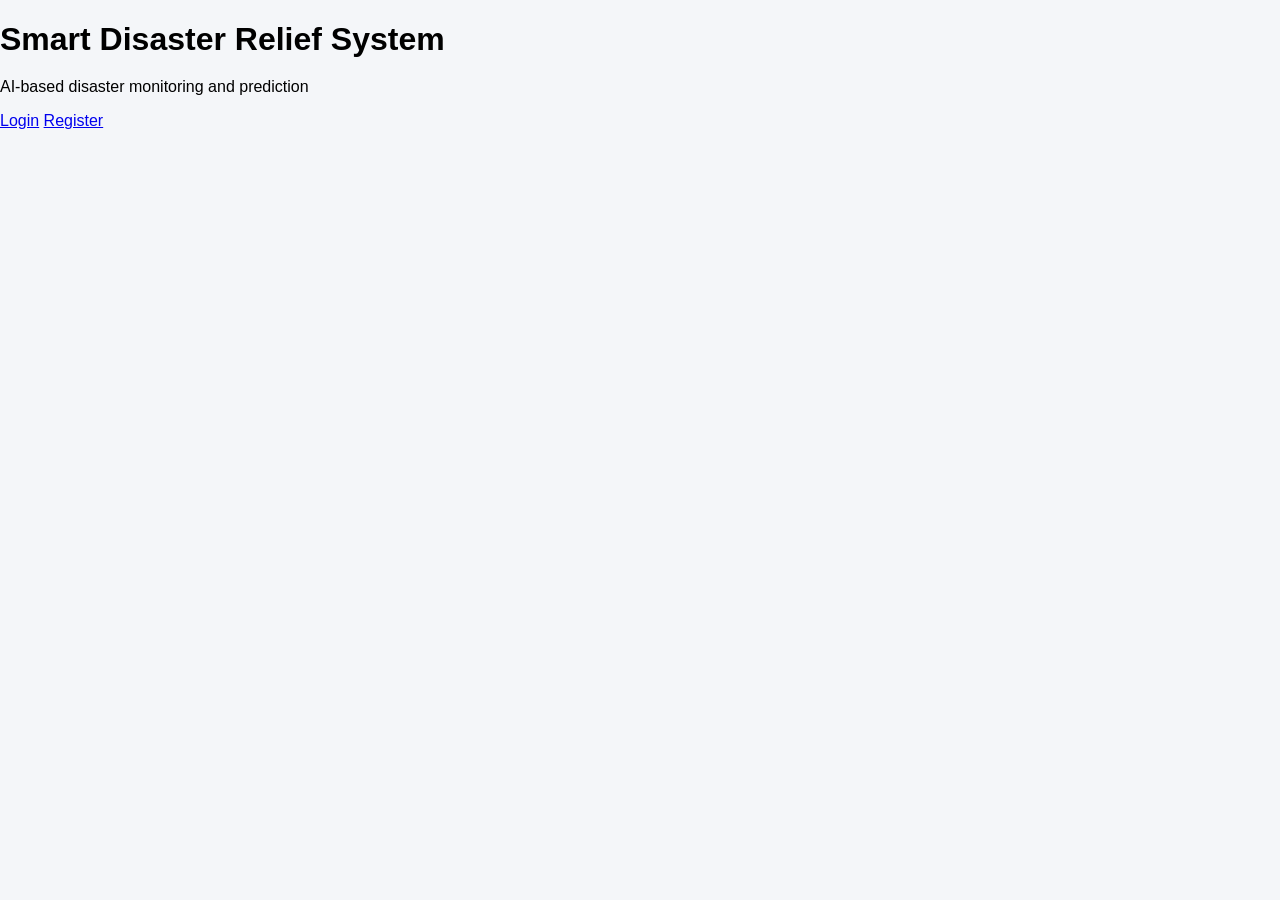
<file: templates/index.html>
<!DOCTYPE html>
<html>
<head>
<title>Smart Disaster Relief</title>
<link rel="stylesheet" href="/static/style.css">
</head>
<body>

<div class="container">
<h1>Smart Disaster Relief System</h1>
<p>AI-based disaster monitoring and prediction</p>

<a href="/login">Login</a>
<a href="/register">Register</a>
</div>

</body>
</html>
</file>
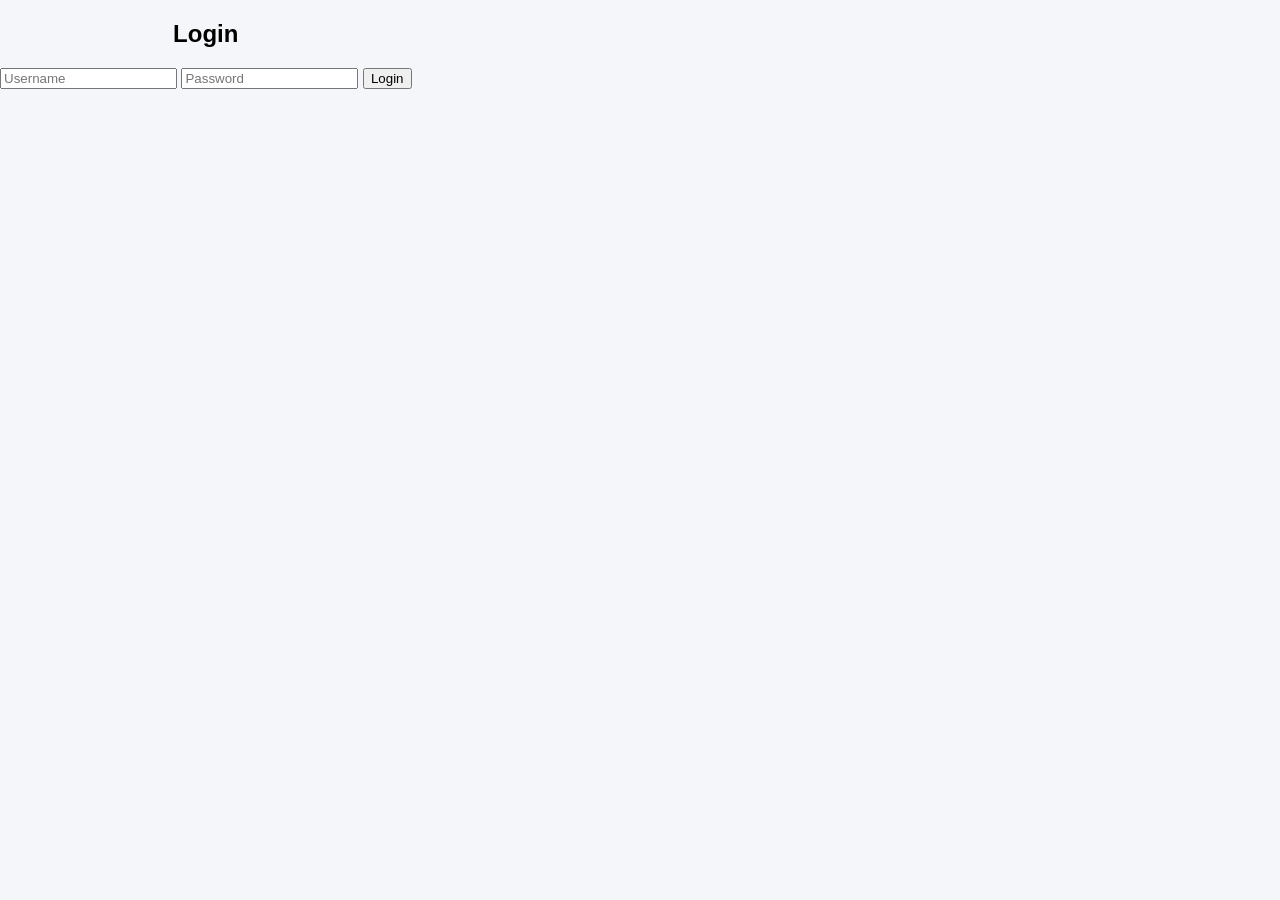
<file: templates/login.html>
<!DOCTYPE html>
<html>
<head>
<link rel="stylesheet" href="/static/style.css">
</head>
<body>

<form method="POST" class="form">
<h2>Login</h2>

<input name="username" placeholder="Username" required>
<input type="password" name="password" placeholder="Password" required>

<button>Login</button>
</form>

</body>
</html>
</file>
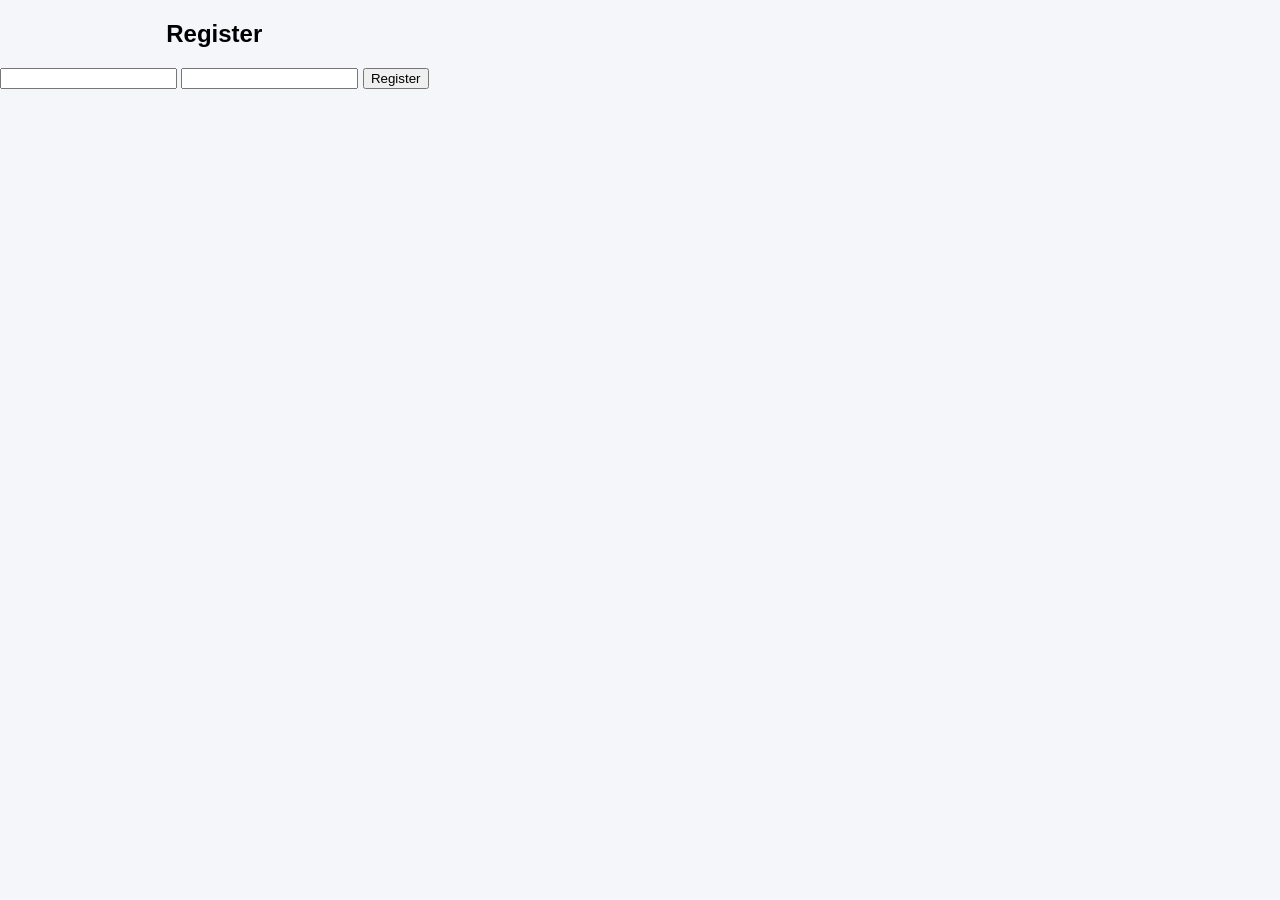
<file: templates/register.html>
<!DOCTYPE html>
<html>
<head>
<link rel="stylesheet" href="/static/style.css">
</head>
<body>

<form method="POST" class="form">
<h2>Register</h2>

<input name="username" required>
<input type="password" name="password" required>

<button>Register</button>
</form>

</body>
</html>
</file>
<file: static/style.css>
/* Prompt:
Design a modern and professional UI for a disaster relief system.

Requirements:
- Fixed sidebar navigation on the left
- Main content area with proper spacing and alignment
- Card-based layout for forms and dashboard sections
- Responsive design for different screen sizes
- Clean typography and spacing
- Styled buttons with hover effects
- Proper table styling for camp data
- Map container with fixed height and rounded corners
- Alert popup styling for notifications

Ensure the UI looks like a real-world dashboard application.
*/


/* RESET */
body {
    margin: 0;
    font-family: 'Segoe UI', sans-serif;
    display: flex;
    background: #f4f6f9;
}

/* SIDEBAR */
.sidebar {
    width: 240px;
    background: #1e293b;
    color: white;
    height: 100vh;
    padding: 20px;
    position: fixed;
}

.sidebar h2 {
    margin-bottom: 20px;
}

.sidebar a {
    display: block;
    padding: 12px;
    color: #cbd5f5;
    text-decoration: none;
    border-radius: 6px;
    margin-bottom: 8px;
}

.sidebar a:hover {
    background: #334155;
    color: white;
}

/* MAIN CONTENT */
.main {
    margin-left: 240px;
    width: calc(100% - 240px);
    padding: 30px;
}

/* PAGE TITLE */
h1, h2 {
    text-align: center;
    margin-bottom: 20px;
}

/* CARD (FORMS + CONTENT) */
.card {
    background: white;
    padding: 25px;
    border-radius: 12px;
    max-width: 450px;
    margin: 30px auto;
    box-shadow: 0 4px 15px rgba(0,0,0,0.1);
}

/* INPUTS */
.card input {
    width: 100%;
    padding: 12px;
    margin-top: 10px;
    border-radius: 6px;
    border: 1px solid #ccc;
}

/* BUTTON */
.btn {
    display: block;
    width: 100%;
    margin-top: 15px;
    padding: 12px;
    background: #2563eb;
    color: white;
    border: none;
    border-radius: 8px;
    cursor: pointer;
}

.btn:hover {
    background: #1d4ed8;
}

/* TABLE */
.table-container {
    background: white;
    padding: 20px;
    border-radius: 12px;
    margin-top: 20px;
}

table {
    width: 100%;
    border-collapse: collapse;
}

th {
    background: #1e293b;
    color: white;
}

td, th {
    padding: 12px;
    text-align: center;
    border-bottom: 1px solid #ddd;
}

/* DASHBOARD GRID */
.dashboard-grid {
    display: grid;
    grid-template-columns: 1fr;
    gap: 20px;
}

/* GRAPH CARD */
.chart-card {
    background: white;
    padding: 20px;
    border-radius: 12px;
}

/* MAP CARD */
.map-card {
    background: white;
    padding: 10px;
    border-radius: 12px;
}

/* MAP FIX */
#map {
    width: 100%;
    height: 450px;
    border-radius: 10px;
}

/* ALERT */
.alert {
    position: fixed;
    top: 20px;
    right: 20px;
    background: red;
    color: white;
    padding: 12px;
    border-radius: 8px;
    display: none;
}

/* RESPONSIVE */
@media(max-width: 768px){
    .sidebar {
        width: 100px;
    }

    .main {
        margin-left: 100px;
    }
}
</file>
